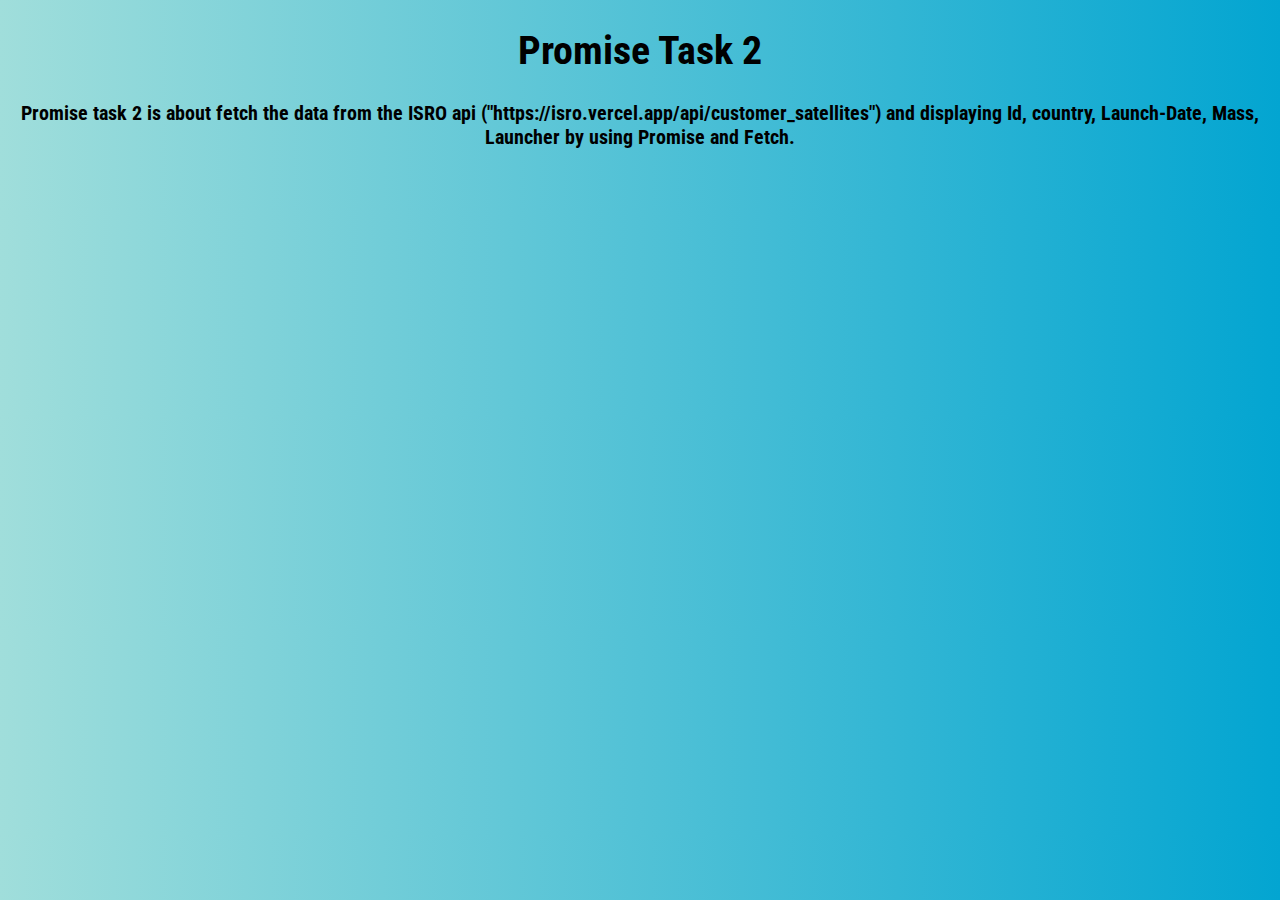
<file: Task_1/index.html>
<!DOCTYPE html>
<html lang="en">
<head>
    <meta charset="UTF-8">
    <meta name="viewport" content="width=device-width, initial-scale=1.0">
    <title>Promise Task 2</title>
    <link rel="stylesheet" href="style.css" />
    <link
      href="https://cdn.jsdelivr.net/npm/bootstrap@5.3.2/dist/css/bootstrap.min.css"
      rel="stylesheet"
      integrity="sha384-T3c6CoIi6uLrA9TneNEoa7RxnatzjcDSCmG1MXxSR1GAsXEV/Dwwykc2MPK8M2HN"
      crossorigin="anonymous"
    />
</head>
<body>
    <div class="heading">
        <h1 class="title">Promise Task 2</h1>
        <p id="description">
          Promise task 2 is about fetch the data from the ISRO api ("https://isro.vercel.app/api/customer_satellites") and displaying Id, country, Launch-Date, Mass, Launcher by using Promise and Fetch.
        </p>
      </div>
      <div class="satelite">
        
      </div>
    <script src="script.js"></script>
    <script
      src="https://cdn.jsdelivr.net/npm/@popperjs/core@2.11.8/dist/umd/popper.min.js"
      integrity="sha384-I7E8VVD/ismYTF4hNIPjVp/Zjvgyol6VFvRkX/vR+Vc4jQkC+hVqc2pM8ODewa9r"
      crossorigin="anonymous"
    ></script>
    <script
      src="https://cdn.jsdelivr.net/npm/bootstrap@5.3.2/dist/js/bootstrap.min.js"
      integrity="sha384-BBtl+eGJRgqQAUMxJ7pMwbEyER4l1g+O15P+16Ep7Q9Q+zqX6gSbd85u4mG4QzX+"
      crossorigin="anonymous"
    ></script>
</body>
</html>
</file>
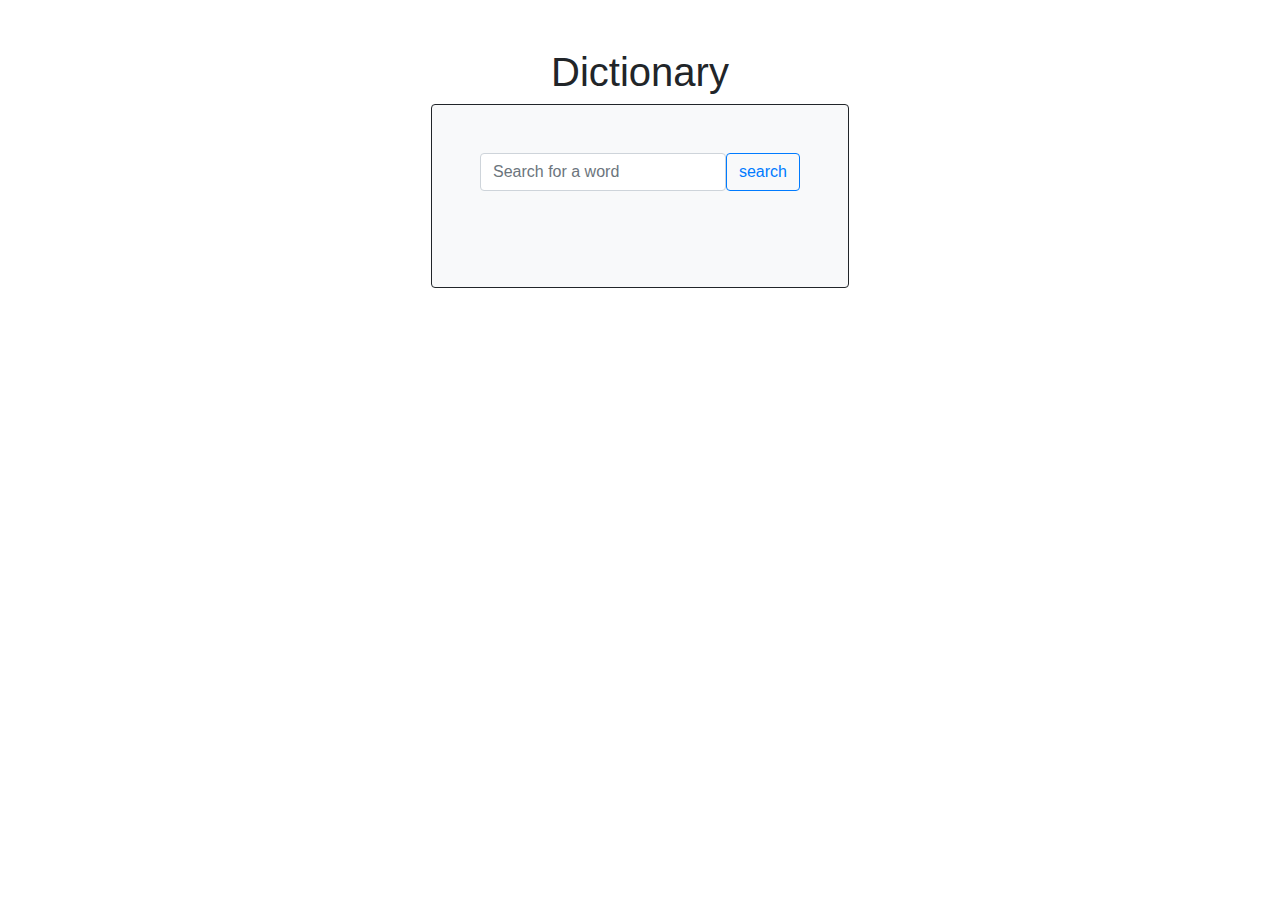
<file: Task_2/index.html>
<!DOCTYPE html>
<html lang="en">
  <head>
    <meta charset="UTF-8" />
    <meta name="viewport" content="width=device-width, initial-scale=1.0" />
    <title>Dictionaries</title>
    <!-- Include Bootstrap CSS link -->
    <link
      rel="stylesheet"
      href="https://maxcdn.bootstrapcdn.com/bootstrap/4.5.2/css/bootstrap.min.css"
    />
    <link rel="stylesheet" href="./style.css" />
    <link
      rel="stylesheet"
      href="https://cdnjs.cloudflare.com/ajax/libs/font-awesome/6.4.2/css/all.min.css"
    />
  </head>
  <body>
    <!-- Include Bootstrap and custom JavaScript -->

    <div class="container-sm mt-5">
      <h1 class="text-center">Dictionary</h1>
      <div class="card bg-light p-5">
        <div class="input-group">
          <input
            type="search"
            class="form-control rounded"
            placeholder="Search for a word"
            aria-label="Search"
            aria-describedby="search-addon"
          />
          <button type="button" class="btn btn-outline-primary">search</button>
        </div>

        <div class="container bg-light pr-5 mr-5 mt-5"></div>
      </div>
    </div>

    <script src="https://code.jquery.com/jquery-3.6.0.min.js"></script>
    <script src="https://maxcdn.bootstrapcdn.com/bootstrap/4.5.2/js/bootstrap.min.js"></script>
    <script src="script.js"></script>
  </body>
</html>
</file>
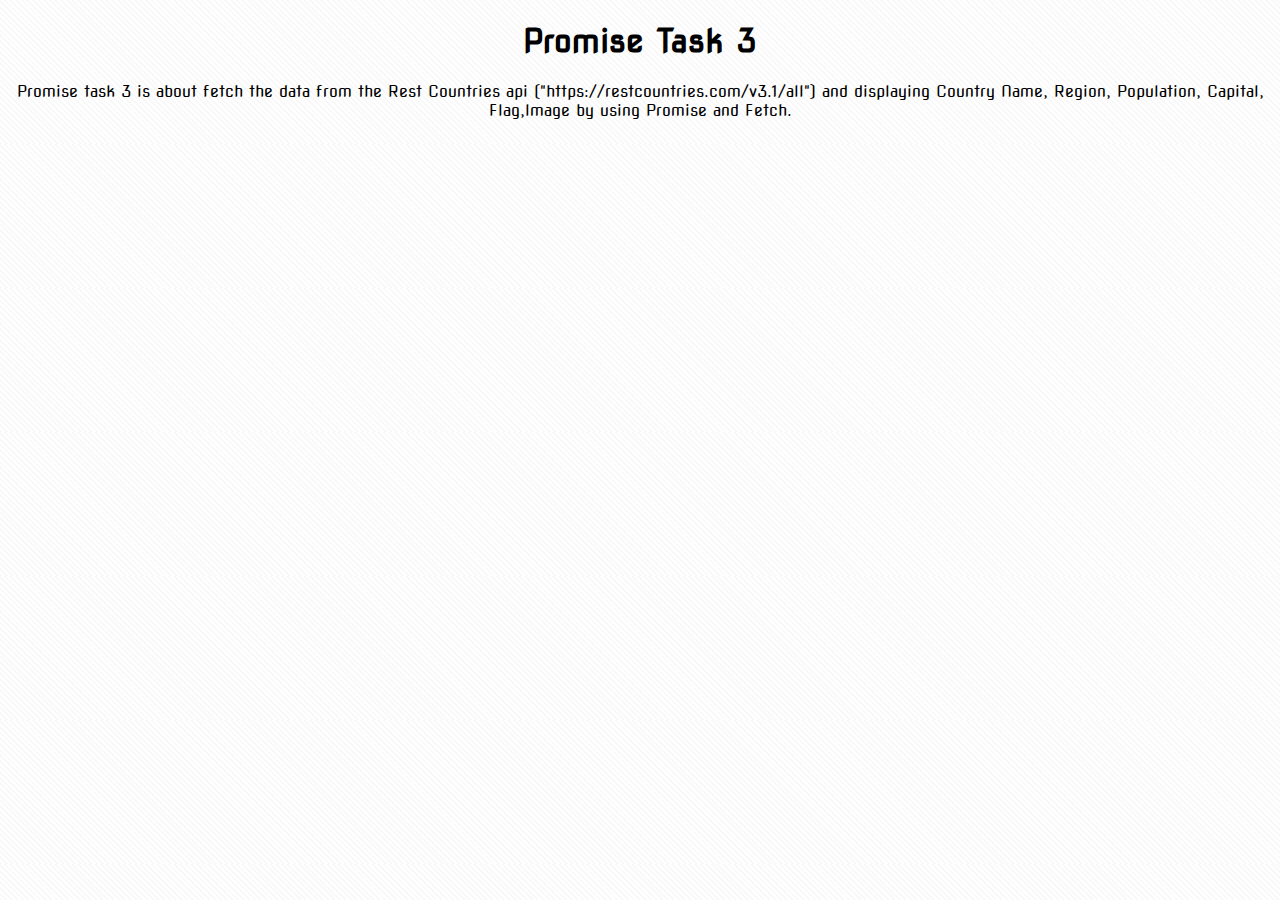
<file: Task_3/index.html>
<!DOCTYPE html>
<html lang="en">
  <head>
    <meta charset="UTF-8" />
    <meta name="viewport" content="width=device-width, initial-scale=1.0" />
    <title>Promise Task 3</title>
    <link rel="stylesheet" href="style.css" />
    <link
      href="https://cdn.jsdelivr.net/npm/bootstrap@5.3.2/dist/css/bootstrap.min.css"
      rel="stylesheet"
      integrity="sha384-T3c6CoIi6uLrA9TneNEoa7RxnatzjcDSCmG1MXxSR1GAsXEV/Dwwykc2MPK8M2HN"
      crossorigin="anonymous"
    />
  </head>
  <body>
    <div class="heading">
      <h1 class="title">Promise Task 3</h1>
      <p id="description">
        Promise task 3 is about fetch the data from the Rest Countries api
        ("https://restcountries.com/v3.1/all") and displaying Country Name,
        Region, Population, Capital, Flag,Image by using Promise and Fetch.
      </p>
    </div>
    <div class="container"></div>

    <script src="script.js"></script>
    <script
      src="https://cdn.jsdelivr.net/npm/@popperjs/core@2.11.8/dist/umd/popper.min.js"
      integrity="sha384-I7E8VVD/ismYTF4hNIPjVp/Zjvgyol6VFvRkX/vR+Vc4jQkC+hVqc2pM8ODewa9r"
      crossorigin="anonymous"
    ></script>
    <script
      src="https://cdn.jsdelivr.net/npm/bootstrap@5.3.2/dist/js/bootstrap.min.js"
      integrity="sha384-BBtl+eGJRgqQAUMxJ7pMwbEyER4l1g+O15P+16Ep7Q9Q+zqX6gSbd85u4mG4QzX+"
      crossorigin="anonymous"
    ></script>
  </body>
</html>
</file>
<file: Task_1/style.css>
@import url('https://fonts.googleapis.com/css2?family=Caveat:wght@500&family=EB+Garamond:ital,wght@1,600&family=Hedvig+Letters+Serif:opsz@12..24&family=Roboto+Condensed&display=swap');
body{
    background-image: linear-gradient(90deg, rgb(160, 222, 219),rgb(3, 165, 209));
    font-family: 'Roboto Condensed', sans-serif !important;
}
.heading{
    text-align: center;
    font-size: 20px;
    font-weight: bolder;
}
.satelite{
    display: flex;
    flex-wrap: wrap;
    margin: 20px;
    padding: 10px;
    row-gap: 10px;
    justify-content: space-around;
}
.card{
    background-image: linear-gradient(3deg, rgb(249, 144, 110),rgb(225, 14, 225));
    color: aliceblue !important;
}
.card :hover{
    cursor: pointer;
}
</file>
<file: Task_2/style.css>
@media(min-width:500px){
    .container-sm{
        max-width: 28rem;
   }}

   .click{
    color: red;
   }

   .card{
    border: 1px solid;
   }
</file>
<file: Task_3/style.css>
@import url("https://fonts.googleapis.com/css2?family=Caveat:wght@500&family=EB+Garamond:ital,wght@1,600&family=Hedvig+Letters+Serif:opsz@12..24&family=Nova+Square&family=Roboto+Condensed&display=swap");

body {
  font-family: "Nova Square", sans-serif !important;
  background-image: repeating-linear-gradient(
      45deg,
      rgba(194, 194, 194, 0.1) 0px,
      rgba(194, 194, 194, 0.1) 2px,
      transparent 2px,
      transparent 4px
    ),
    linear-gradient(
      90deg,
      rgb(255, 255, 255),
      rgb(255, 255, 255),
      rgb(255, 255, 255)
    );
}
.heading {
  width: 100%;
  text-align: center;
}
.container {
  display: flex;
  flex-wrap: wrap;
  justify-content: space-around;
  row-gap: 20px;
}

.card {
  background-image: radial-gradient(
    circle at center left,
    rgb(207, 135, 220),
    rgb(59, 104, 195)
  );
  width: 300px;
}
.card-header {
  background-image: linear-gradient(
    305deg,
    hsl(151, 59%, 76%),
    hsl(202.429, 59%, 76%),
    hsl(253.857, 59%, 76%),
    hsl(305.286, 59%, 76%),
    hsl(356.714, 59%, 76%),
    hsl(48.143, 59%, 76%),
    hsl(99.571, 59%, 76%)
  );
  color: black !important;
  font-weight: bolder;
  text-align: center;
}
.card-body {
  text-align: left;
  font-weight: bold;
}
.card-img-top {
  background-image: radial-gradient(
      circle at 84% 82%,
      rgba(217, 217, 217, 0.03) 0%,
      rgba(217, 217, 217, 0.03) 21%,
      transparent 21%,
      transparent 100%
    ),
    radial-gradient(
      circle at 75% 56%,
      rgba(3, 3, 3, 0.03) 0%,
      rgba(3, 3, 3, 0.03) 30%,
      transparent 30%,
      transparent 100%
    ),
    radial-gradient(
      circle at 74% 53%,
      rgba(153, 153, 153, 0.03) 0%,
      rgba(153, 153, 153, 0.03) 95%,
      transparent 95%,
      transparent 100%
    ),
    radial-gradient(
      circle at 86% 43%,
      rgba(209, 209, 209, 0.03) 0%,
      rgba(209, 209, 209, 0.03) 83%,
      transparent 83%,
      transparent 100%
    ),
    radial-gradient(
      circle at 64% 88%,
      rgba(192, 192, 192, 0.03) 0%,
      rgba(192, 192, 192, 0.03) 2%,
      transparent 2%,
      transparent 100%
    ),
    radial-gradient(
      circle at 73% 77%,
      rgba(205, 205, 205, 0.03) 0%,
      rgba(205, 205, 205, 0.03) 18%,
      transparent 18%,
      transparent 100%
    ),
    radial-gradient(
      circle at 57% 51%,
      rgba(161, 161, 161, 0.03) 0%,
      rgba(161, 161, 161, 0.03) 64%,
      transparent 64%,
      transparent 100%
    ),
    radial-gradient(
      circle at 40% 84%,
      rgba(115, 115, 115, 0.03) 0%,
      rgba(115, 115, 115, 0.03) 14%,
      transparent 14%,
      transparent 100%
    ),
    linear-gradient(90deg, rgb(0, 0, 0), rgb(0, 0, 0));
  width: 300px;
  height: 200px;
  padding: 25px;
}
</file>
